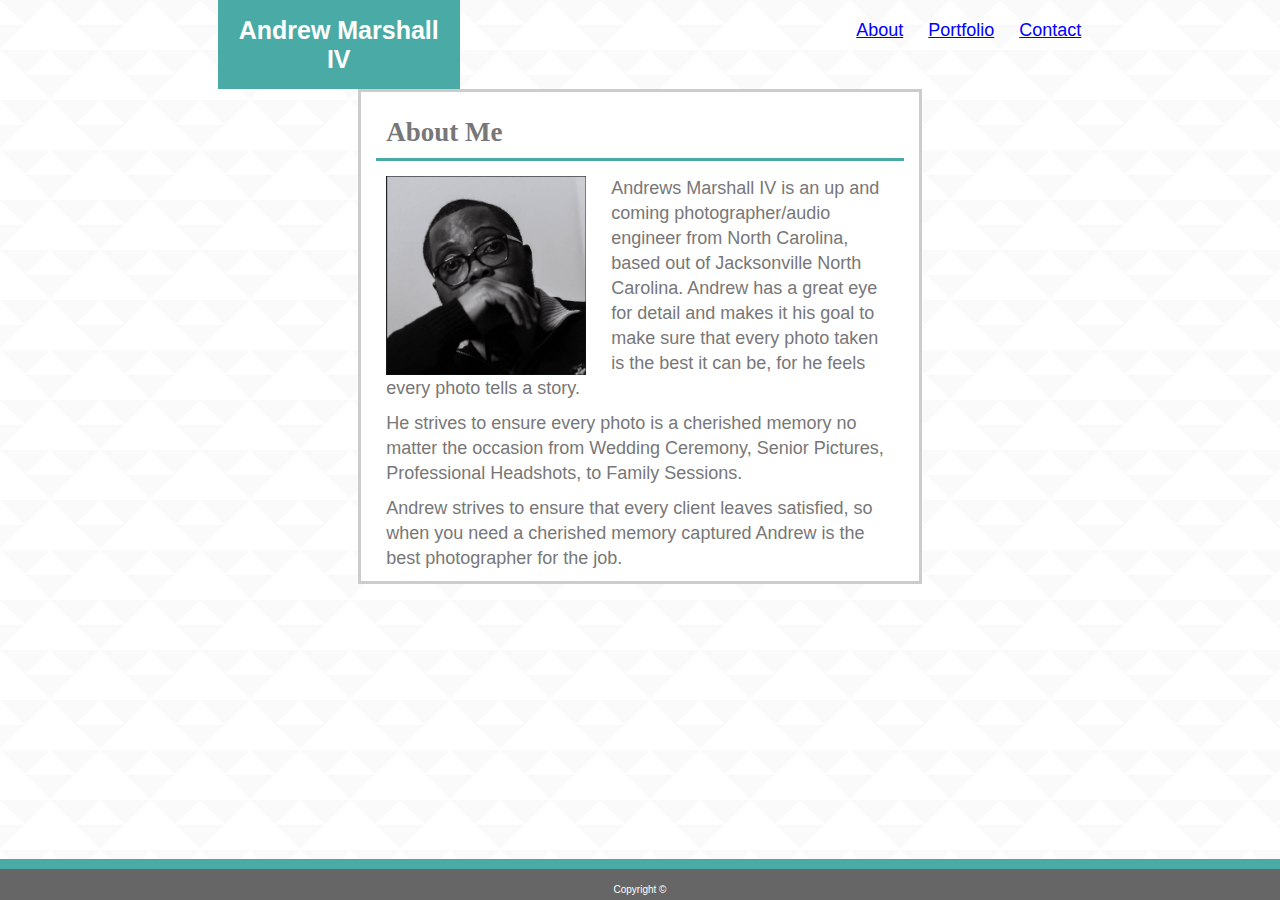
<file: index.html>
<!DOCTYPE html>
<html lang="eng-us">
<head>
    <meta charset="UTF-8">
    <title>About | Andrew Marshall IV</title>
    <link rel="stylesheet" type="text/css" href="assets/css/style.css">
</head>

<body>
    <nav>

    <div class="top section">

        <h1>Andrew Marshall IV</h1>

           
                <ul>
                    <li><a href="index.html">About</a></li>
                    <li><a href="portfolio.html">Portfolio</a></li>
                    <li><a href="contact.html">Contact</a></li>

                </ul>     
            
            
    </div>

    <div class="container">

        <h2>About Me</h2>

        <img id="bio-image" src="assets/images/Drew.JPG " alt="Andrew Marshall IV">

        <p>Andrews Marshall IV is an up and coming photographer/audio engineer from North Carolina, based out of Jacksonville North Carolina. Andrew has a great eye for detail and makes it his goal to make sure that every photo taken is the best it can be, for he feels every photo tells a story. </p>
        <p>He strives to ensure every photo is a cherished memory no matter the occasion from Wedding Ceremony, Senior Pictures, Professional Headshots, to Family Sessions. </p>
        <p>Andrew strives to ensure that every client leaves satisfied, so when you need a cherished memory captured Andrew is the best photographer for the job.</p>

    </div>
    
    </nav>

    <footer>Copyright &copy;</footer>

    

</body>


</html>
</file>
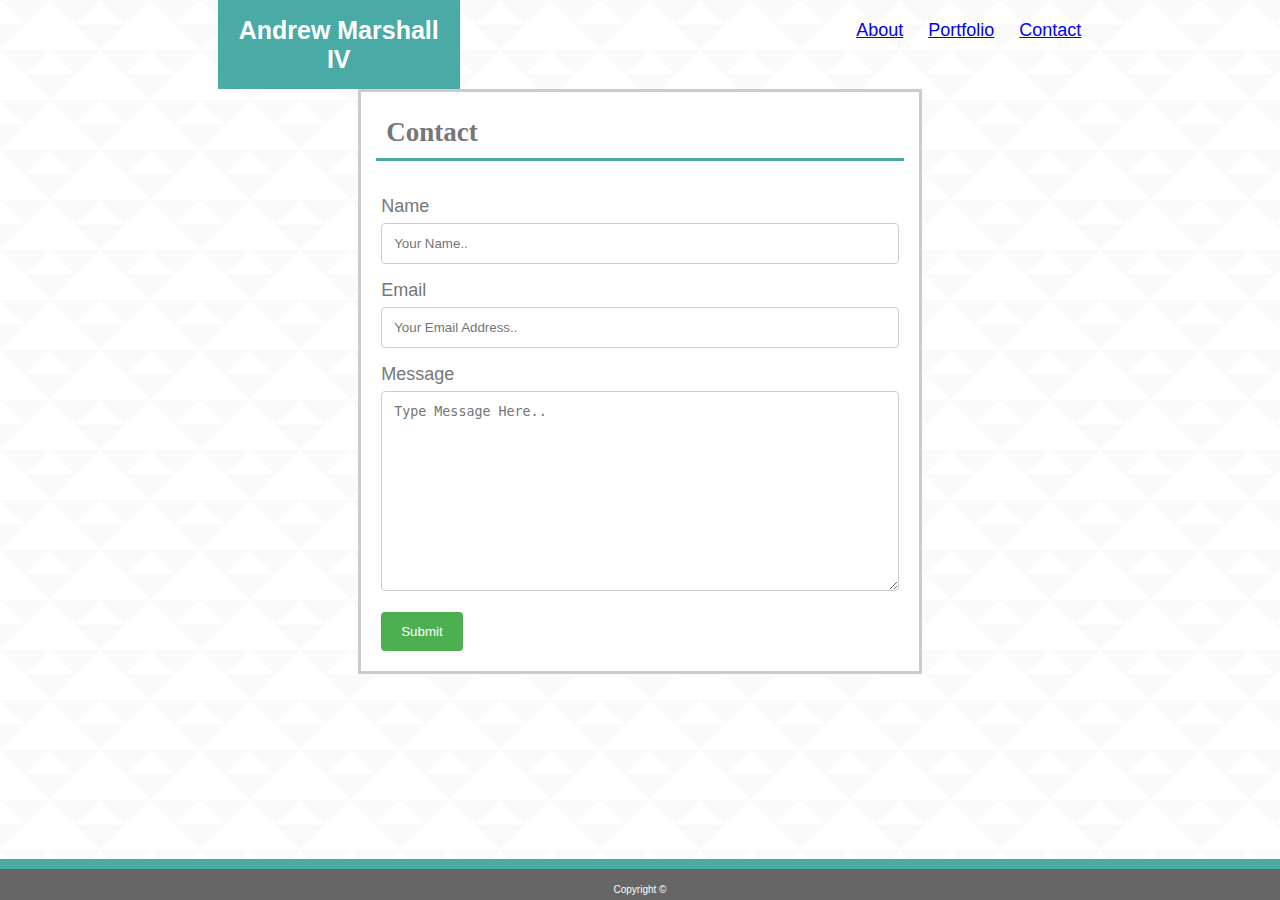
<file: contact.html>
<!DOCTYPE html>
<html>
<head>
    <meta charset="UTF-8">
    <title>About | Andrew Marshall IV</title>
    <link rel="stylesheet" type="text/css" href="assets/css/style.css">
</head>

<body>
    <nav>

    <div class="top section">

        <h1>Andrew Marshall IV</h1>

            
                <ul>
                    <li><a href="index.html">About</a></li>
                    <li><a href="portfolio.html">Portfolio</a></li>
                    <li><a href="contact.html">Contact</a></li>

                </ul>     
            
            
    </div>

    <div class="container">

        <h2>Contact</h2>

        <form>
            <label for="name">Name</label>
            <input type="text" name="name" placeholder="Your Name..">

            <label for="email">Email</label>
            <input type="text" name="email" placeholder="Your Email Address..">

            <label for="message">Message</label>
            <textarea id="message" name="message" placeholder="Type Message Here.."></textarea>

            <input type="submit" value="Submit">
            
        </form>
        
    </div>
    </nav>
    <footer>Copyright &copy;</footer>

    

</body>


</html>
</file>
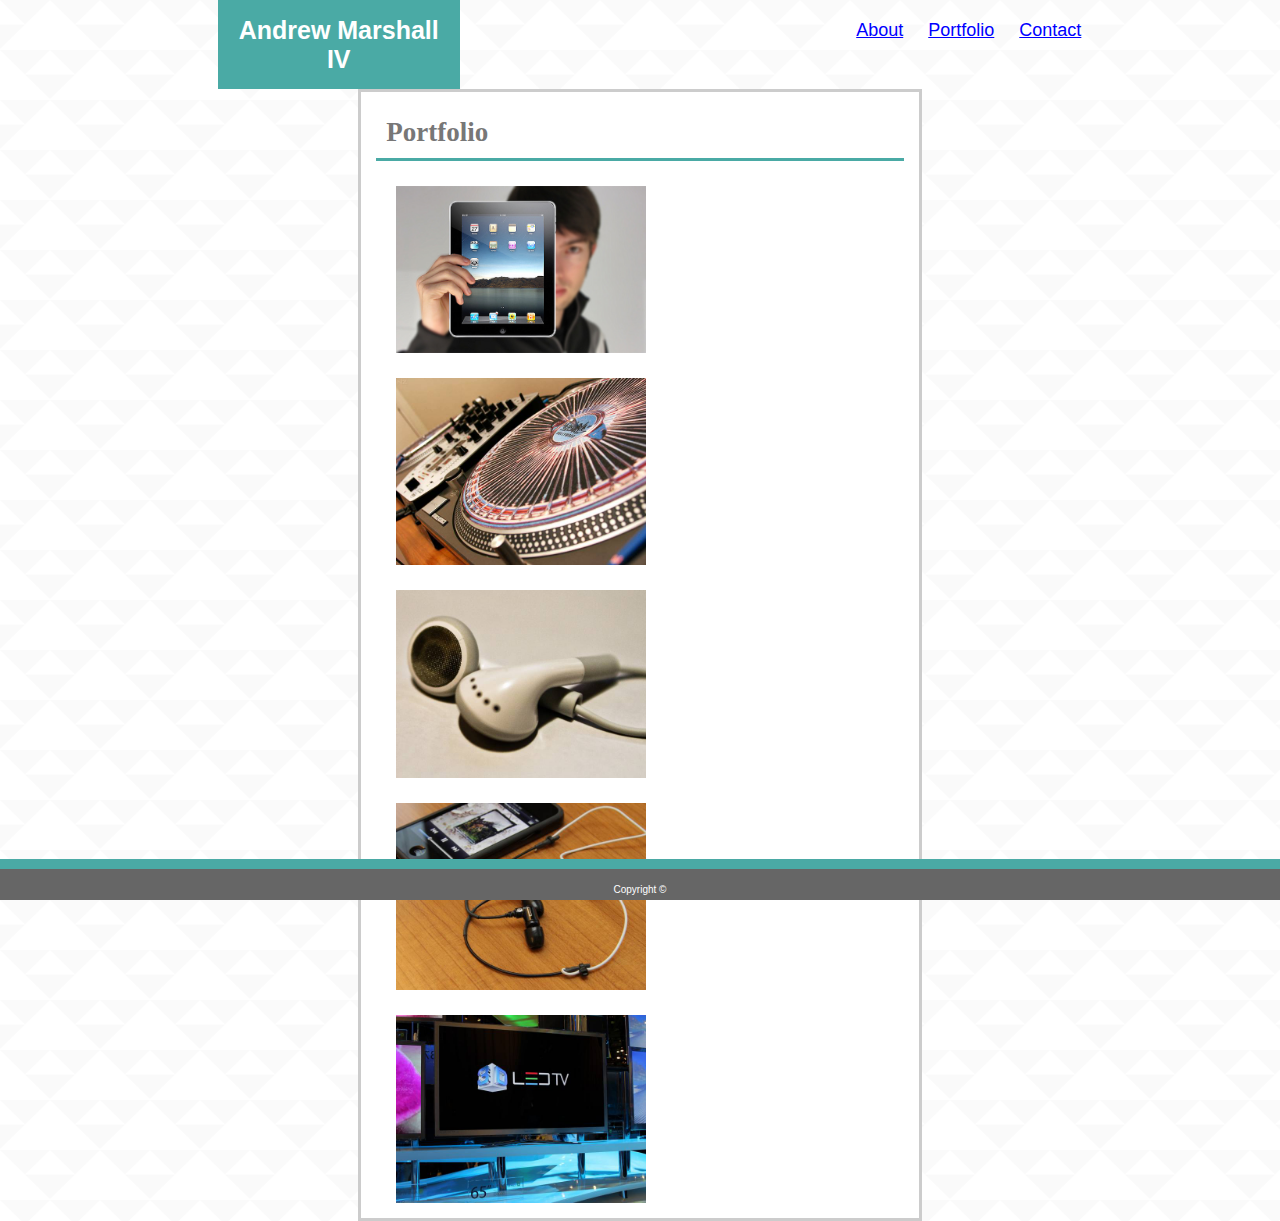
<file: portfolio.html>
<!DOCTYPE html>
<html>
<head>
    <meta charset="UTF-8">
    <title>About | Andrew Marshall IV</title>
    <link rel="stylesheet" type="text/css" href="assets/css/style.css">
</head>

<body>
    <nav>

    <div class="top section">

        <h1>Andrew Marshall IV</h1>

            
                <ul>
                    <li><a href="index.html">About</a></li>
                    <li><a href="portfolio.html">Portfolio</a></li>
                    <li><a href="contact.html">Contact</a></li>

                </ul>     
            
            
    </div>

    <div class="container">

        <h2>Portfolio</h2>

        <img src="assets/images/Hangman.png" alt="Hangman">

        <img src="assets/images/RPG Game.jpg" alt="RPG Game">

        <img src="assets/images/Trivia Game.jpg" alt="Trivia Game">

        <img src="assets/images/Rutgers Info Widget.jpg" alt="Rutgers Info Widget">

        <img src="assets/images/Rock Paper Scissors.jpg" alt="Rock Paper Scissors">

        
    </div>
    
    </nav>

    <footer>Copyright &copy;</footer>

    

</body>


</html>
</file>
<file: assets/css/style.css>
body {
    padding: 0;
    margin: 0;
    font-family: Arial, Helvetica, sans-serif, 'Helvetica Neue'; 
    font-size: 18px;
    color: #333;
    background-image: url("../images/triangle-mosaic.png");
}

.top-section {
    background: #ffffff;
    font-family: Georgia, "Times New Roman", Times, serif;
    width: 100%;
    margin: 0 auto;
    overflow: auto;
}

nav {
    width: 66%;
    margin: 0 auto;
}

h1 {
    padding: 15.5px;
    width: 25%;
    background-color:#4aaaa5;
    text-align: center;
    color: #ffffff;
    font-size: 25px;
    float: left;
    margin: 0 auto;
}

ul {
    list-style-type: none;
    display: flex;
    width: 25%;
    margin: 0 auto;
    padding: 20px;
    float:right;
}

li {
    margin-left: 25px;
    float: left;    
}

li a {
    display: block;
    color: blue;
}

a:link {
    color: blue;
}

.container {
    clear: both;
    width: 66%;
    margin: 0 auto;
    margin-top: 25px;
    background-color: white;
    border-color: #cccccc;
    border-style: solid;
    color: #777777;
}

h2 {
    padding: 10px;
    margin: 15px;
    border-bottom-style: solid;
    border-color: #4aaaa5;
    font-family: 'Times New Roman', Times, serif;
}

#bio-image {
    width: 200px;
    margin: 0 10px;
    padding: 0 15px;
    float: left;
}

p {
    padding: 0 15px;
    margin: 10px;
    line-height: 25px;
}

footer {
    position: fixed;
    /* left: 0; */
    bottom: 0;
    width: 100%;
    padding: 15px 0 5px 0;
    /* margin: 0; */
    border-top: solid;
    border-color: #4aaaa5;
    border-width: 10px;
    background-color: #666666;
    color: #ffffff;
    font-size: 10px;
    text-align: center;
}

form {
    Padding: 20px;
}

input[type=text], select, textarea {
    width: 100%;
    padding: 12px;
    border: 1px solid #ccc;
    border-radius: 4px;
    box-sizing: border-box;
    margin-top: 6px;
    margin-bottom: 16px;
    resize: vertical;
}

input[type=submit] {
    background-color: #4CAF50;
    color: white;
    padding: 12px 20px;
    border: none;
    border-radius: 4px;
    cursor: pointer;
}

input[type=submit]:hover {
    background-color: #45a049;
}

#message {
    height:200px;
}


.column {
    float: left;
    width: 30%;
    padding: 5px;
    position: relative;
  }
  
  .row::after {
    content: "";
    clear: both;
    display: table;
  }

  .text-box {
    position: absolute;
    bottom: 20px;
    right: 5px;
    background-color:  #4aaaa5;
    color: white ;
    width: 84.75%;
    height: 10%;
}

.text-box h5 {
    margin: 0;
    padding: 2%;
    text-align: center;
}
  .container img {
    width: 250px;
    margin: 10px 35px;
}

.project-images {
    height: 250px;
}


@media screen and (max-width: 980px) {
    nav {
        margin-left: 100px;
    }

    h1 {
        width: 35%;
    }

    .container {
        margin-left: 100px;
        width: 65%
    }

    .row img {
        margin: 10px 30px;
    }

}

@media screen and (max-width: 768px) {
    nav {
        margin-left: 50px;
    }

    h1 {
        width: 45%;
    }

    ul {
        width: 25%;
        padding: 15px;
    }

    .container {
        margin-left: 50px;
        width: 85%;
    }
}

@media screen and (max-width: 640px) {
    nav {
        width: 100%;
        margin-left: 0px;
    }
    h1 {
        width: 92%;
        margin: 0 auto;
    }

    ul {
        float: none;
        margin: 0 auto;
        width: 70%;
        padding: 15px;
    }

    .container {
        width: 80%;
        margin: 0 auto;
        margin-top: 20px;
    }

    #bio-image {
        width: 90%;
        float: none;
        margin: 0px;
    }
    .row img {
        margin-left: 25px;
}
</file>
